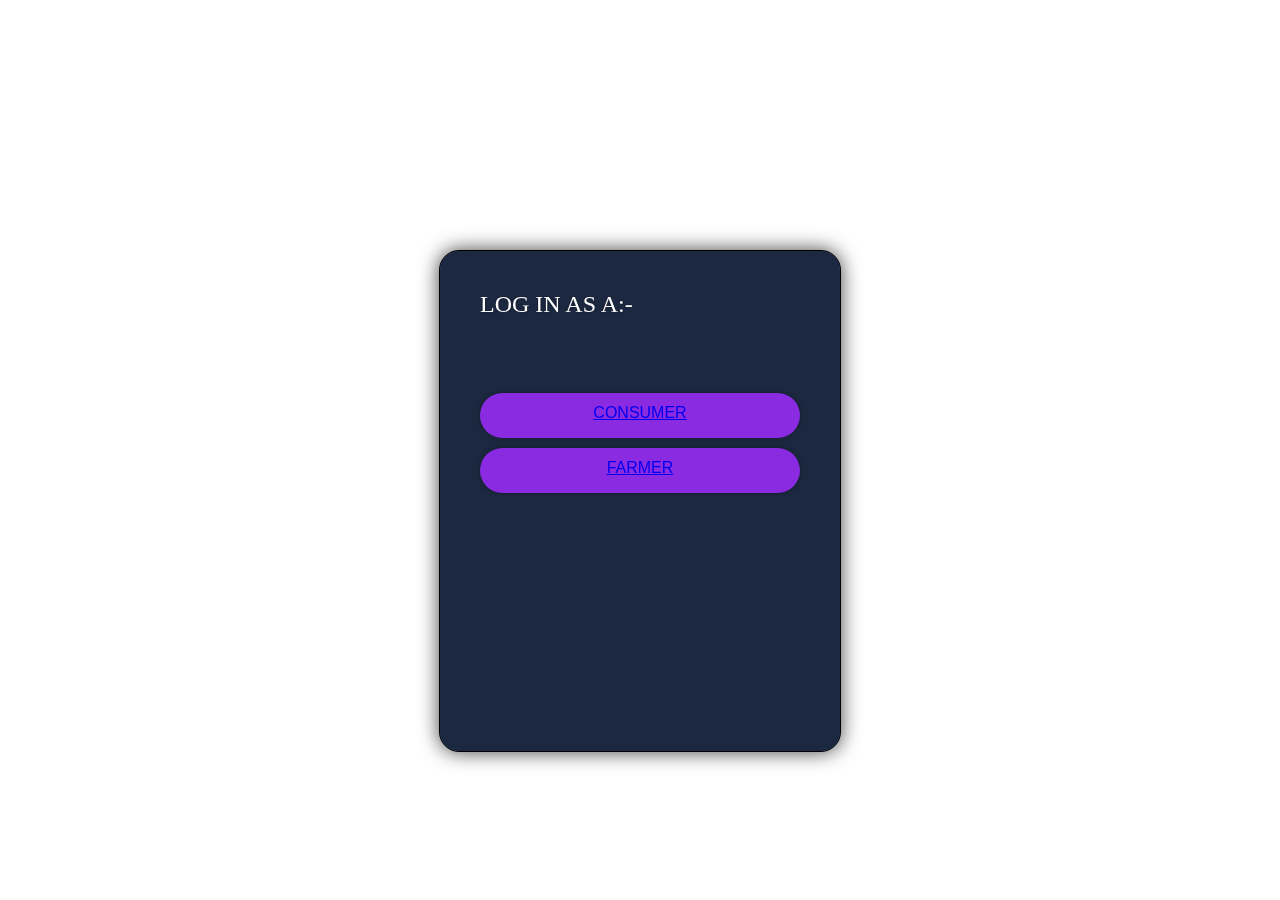
<file: hackathon login/login web page/index.html>
<!DOCTYPE html>
<html lang="en">
<head>
    <meta charset="UTF-8">
    <meta name="viewport" content="width=device-width, initial-scale=1.0">
    <title>Login Page</title>
    <link rel="stylesheet" href="design.css">
</head>
<body>
    <div class="login">
        <form>
            <h1>LOG IN AS A:-</h1>
            <!--<label>Username</label>
            <input type="text">

            <label>Password</label>
            <input type="password">
            <button>Submit</button> -->
            <div class="button">
                <span>
                <button type="submit" class="consumer"><a href="consumer.html">Consumer</a></button>
            </span>
            <span >
                <button type="submit" class="farmer"><a href="farmer.html">Farmer</a></button>
            </span>
            </div>
        </form>
    </div>
</body>
</html>
</file>
<file: hackathon login/login web page/design.css>
* {
    margin: 0;
    padding: 0;
}
body {
    display: flex;
    justify-content: center;
    padding-top: 250px;
}
.login {
    border: 1px solid black;
    width: 400px;
    height: 500px;
    background: #4565a1;
    color: white;
    border-radius: 20px;
    box-shadow: 0px 0px 20px rgba(0, 0, 0, 0.75);
    background-size: cover;
    background-position: center;
    overflow: hidden;
}
form {
    display: block;
    box-sizing: border-box;
    padding: 40px;
    width: 100%;
    height: 100%;
    backdrop-filter: brightness(40%);
    flex-direction: column;
    display: flex;
    gap: 5px;
}
h1 {
    font-weight: normal;
    font-size: 24px;
    text-shadow: 0px 0px 2px rgba(0, 0, 0, 0.5);
    margin-bottom: 60px;
}

label {
    color: rgba(255, 255, 255, 0.8);
    text-transform: uppercase;
    font-size: 10px;
    letter-spacing: 2px;
    padding-left: 10px;
}
/*input {
    background: rgba(255, 255, 255, 0.3);
    height: 40px;
    line-height: 40px;
    border-radius: 20px;
    padding: 0px 20px;
    border: none;
    margin-bottom: 20px;
   color: white;
}*/

button {
     display: flex;
    background: blueviolet;
    text-align: center;
    justify-content: center;
    height: 40px;
    line-height: 40px;
    border-radius: 40px;
    border: none;
    margin: 10px 0px;
    box-shadow: 0px 0px 5px rgba(0, 0, 0, 0.3);
    font-size: 12px;
    text-transform: uppercase;
    text-decoration-color: #fff;
}

.consumer{
    width: 100%;
    height: 45px;
    border: none;
    outline: none;
    border-radius: 100px;
    cursor: pointer;
    font-size: 1em;
    color: #fff;
    font-weight: 500;
   /* display: flex;
    background: rgb(98, 182, 79);
    height: 40px;
    line-height: 40px;
    border-radius: 40px;
    border: none;
    margin: 10px 0px;
    box-shadow: 0px 0px 5px rgba(0, 0, 0, 0.3);
    color: white;
    font-size: 12px;
    text-transform: uppercase;*/
}
.farmer{
    width: 100%;
    height: 45px;
    border: none;
    outline: none;
    border-radius: 100px;
    cursor: pointer;
    font-size: 1em;
    color: #fff;
    font-weight: 500;
}
</file>
